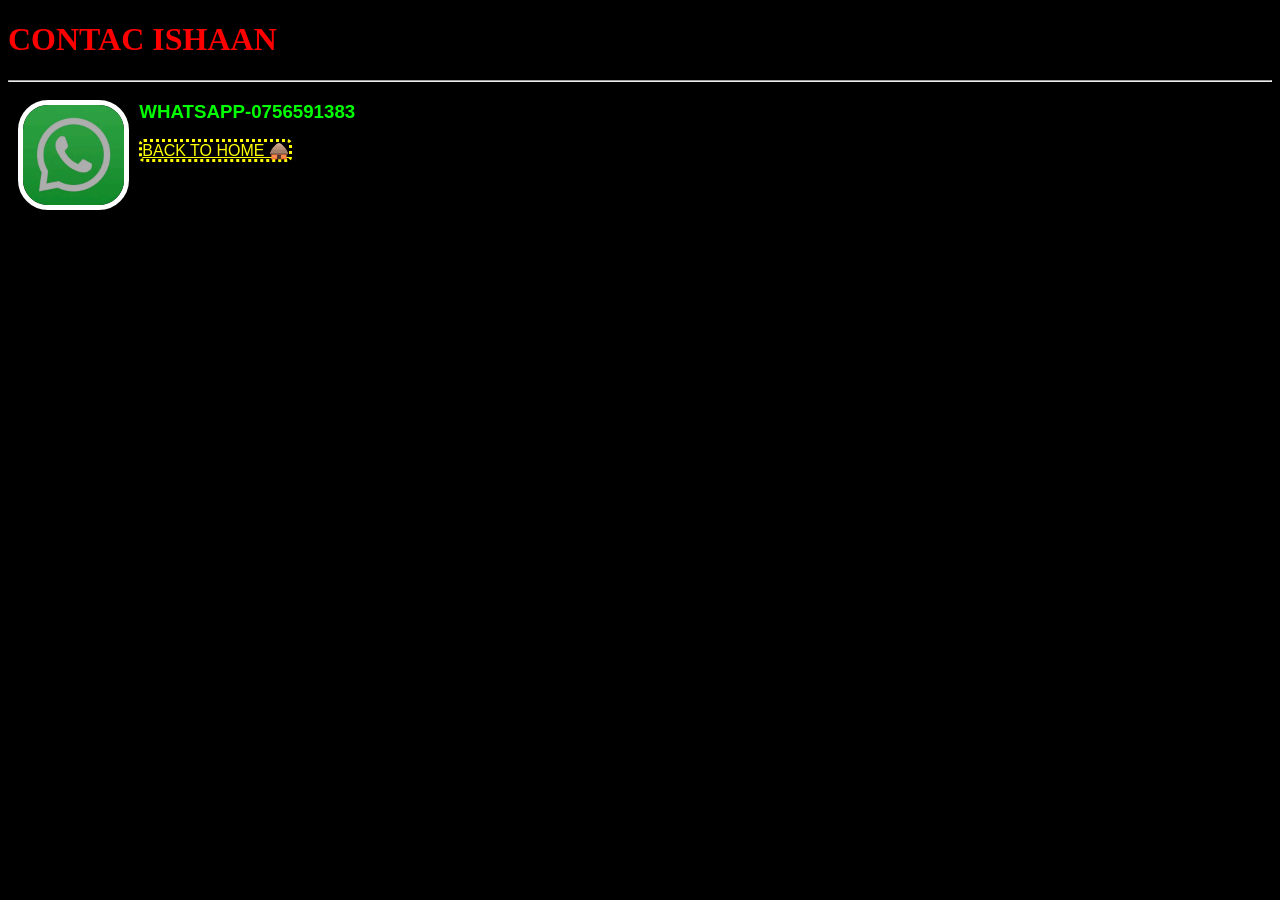
<file: my 2nd css web/contac.html>
<!DOCTYPE html>
<html lang="en">
<head>
    <link rel="icon" type="image/png" href="img/LOGO.png">
    <link rel="stylesheet" href="style.css">
    <title>contac me</title>
</head>
<BODY>
    <h1 id="ch1">CONTAC ISHAAN</h1>
    <hr>
    <img id="im1" src="img/wp.png" height="100px">
   <h3 id="ch2">WHATSAPP-0756591383</h3>
<a href="index.html" id="ho1">BACK TO HOME 🛖</a>
</BODY>
</html>
</file>
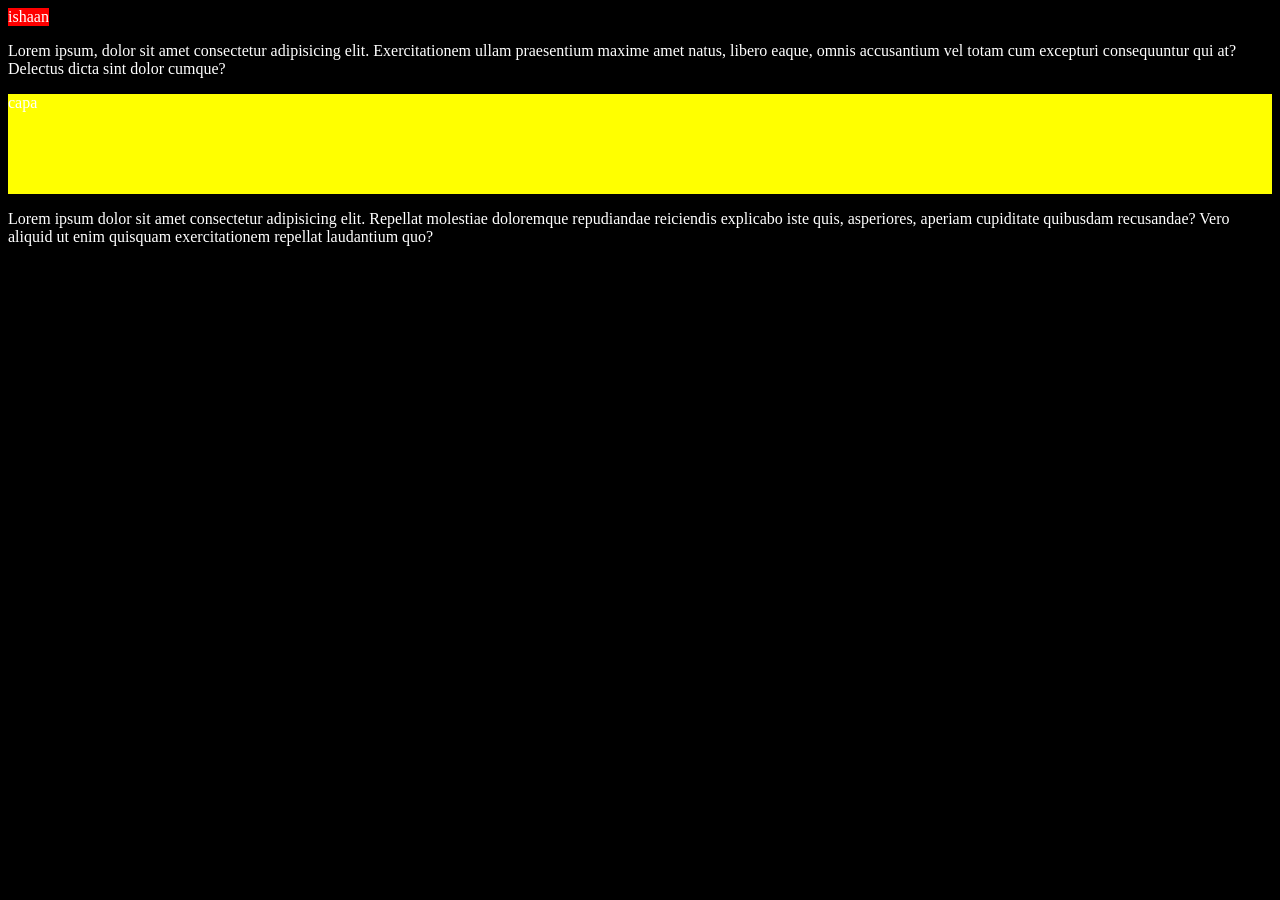
<file: my 2nd css web/div and span.html>
<!DOCTYPE html>
<html lang="en">
<head>
    <link rel="stylesheet" href="style.css">
    <meta charset="UTF-8">
    <meta name="viewport" content="width=device-width, initial-scale=1.0">
    <title>Document</title>
</head>
<body>
    <div id="d1">
        ishaan
    </div>
    <p style="color: white;">Lorem ipsum, dolor sit amet consectetur adipisicing elit. Exercitationem ullam praesentium maxime amet natus, libero eaque, omnis accusantium vel totam cum excepturi consequuntur qui at? Delectus dicta sint dolor cumque?</p>
    <span id="s1">
        capa
    </span>
    <p style="color: white;">Lorem ipsum dolor sit amet consectetur adipisicing elit. Repellat molestiae doloremque repudiandae reiciendis explicabo iste quis, asperiores, aperiam cupiditate quibusdam recusandae? Vero aliquid ut enim quisquam exercitationem repellat laudantium quo?</p>
</body>
</html>
</file>
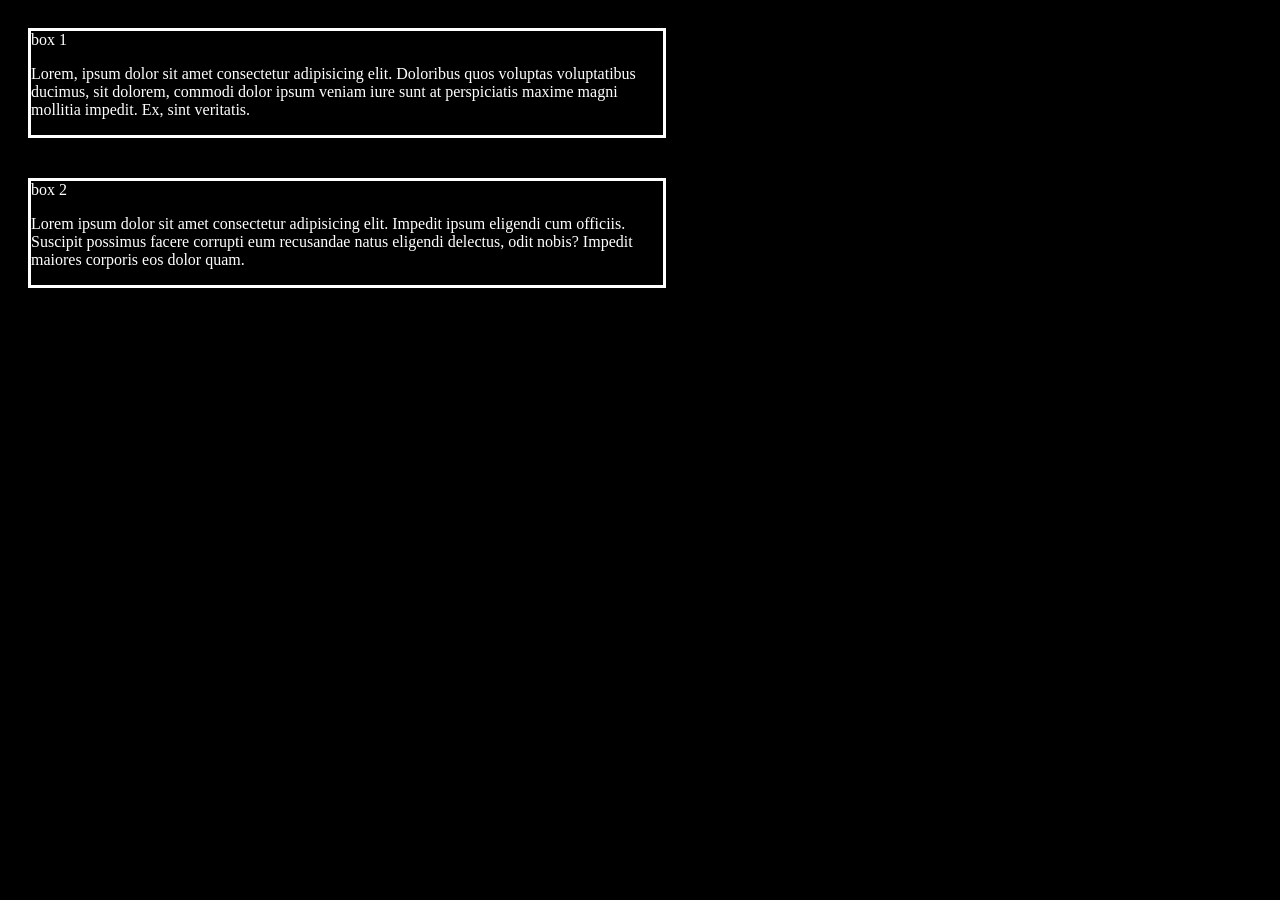
<file: my 2nd css web/div box.html>
<!DOCTYPE html>
    <html lang="en">
    <head>
        <link rel="stylesheet" href="style.css ">
        <meta charset="UTF-8">
        <meta name="viewport" content="width=device-width, initial-scale=1.0">
        <title>Document</title>
    </head>
    <body>
        <div class="box">box 1<p>Lorem, ipsum dolor sit amet consectetur adipisicing elit. Doloribus quos voluptas voluptatibus ducimus, sit dolorem, commodi dolor ipsum veniam iure sunt at perspiciatis maxime magni mollitia impedit. Ex, sint veritatis.</p></div>
        <div class="box">box 2 <p>Lorem ipsum dolor sit amet consectetur adipisicing elit. Impedit ipsum eligendi cum officiis. Suscipit possimus facere corrupti eum recusandae natus eligendi delectus, odit nobis? Impedit maiores corporis eos dolor quam.</p></div>
    </body>
    </html>
</file>
<file: my 2nd css web/style.css>
body{background-color: black;}
#h2p{ border-radius: 30px ; border: solid red;height: auto; color: red; text-shadow: 0px 0px 20px red; font-family: 'Franklin Gothic Medium', 'Arial Narrow', Arial, sans-serif; text-align: center;}
.ppo{margin: 100px;}
.goo{color: brown;}
.goooo{color: rgb(255, 11, 11);}
#he1{margin: 50px; font-family: impact; width: auto;max-height: 200px; text-align: center;}
#h1p{color: red; font-family: Impact, Haettenschweiler, 'Arial Narrow Bold', sans-serif; }
.ht1{text-shadow: 0px 0px 1px rgb(2, 252, 2); color: rgb(108, 223, 0);}
.ht2{text-shadow: 0px 0px 1px rgb(174, 255, 0); color: rgb(174, 255, 0);}
.ht3{text-shadow: 0px 0px 1px rgb(255, 153, 0); color: rgb(255, 153, 0);}
.ht4{text-shadow: 0px 0px 1px rgb(255, 204, 0); color: rgb(255, 204, 0);}
#ch1{color:rgb(255, 0, 0); font-family:Impact, Haettenschweiler, 'Arial Narrow Bold', sans-serifS}
#ch2{text-shadow: 0PX 0PX 2PX rgb(0, 0, 0); color: rgb(0, 255, 0);font-family: Impact, Haettenschweiler, 'Arial Narrow Bold', sans-serif;}
#im1{border-radius: 30px; float: left; margin: 10px;border: solid 5px rgb(255, 255, 255);}
#ho1{border-radius: 5px; border: dotted yellow ; color: yellow; font-family: Impact, Haettenschweiler, 'Arial Narrow Bold', sans-serif;}
#IM2{float: left; margin: 20px; border: solid white; border-radius: 30px;}
#AB1{text-shadow: 0px 0px 5px yellow; color: yellow; font-family: cursive;}
#HO2{border-radius: 5px; border: dotted rgb(0, 242, 0); color: rgb(10, 255, 10); font-family: Impact, Haettenschweiler, 'Arial Narrow Bold', sans-serif;}
#IM3{ margin: 30px; height: 60px;border-radius: 20px;}
.LI1{text-shadow: 0px 0PX 5px rgb(255, 0, 0); color: RED; border: SOLID RED 3PX; border-radius: 5px;}
.LI2{text-shadow: 0px 0PX 5px rgb(64, 0, 255); color:blue; border: SOLID BLUE 3PX; border-radius: 5px;}
.LI3{text-shadow: 0px 0PX 5px rgb(255, 0, 162); color: rgb(231, 16, 134); border: SOLID rgb(231, 16, 134) 3PX; border-radius: 5px;}
.YT1{color: rgb(254, 254, 5); font-family: Impact;}
#YT4{font-family: Impact;}
#LG1{height: auto; max-width: 210px; border-radius: 30px; border: solid white 4px; margin: 10px; margin-top: 50px;}
#pr1{text-align: left; width: auto;height: auto; text-shadow: 0px 0px 10px rgb(79, 5, 5); color: rgb(255, 255, 255); font-family:system-ui, -apple-system, BlinkMacSystemFont, 'Segoe UI', Roboto, Oxygen, Ubuntu, Cantarell, 'Open Sans', 'Helvetica Neue', sans-serif;}
#ST1{margin-left: 30px;border: dotted rgb(0, 255, 0); border-radius: 5px;}
#MA1{margin-left: 15PX; color: WHITE;}
#he1{border-radius: 10px;}
#h4t{text-align: center; height: auto; width:auto ; color: white; font-family: 'Lucida Sans', 'Lucida Sans Regular', 'Lucida Grande', 'Lucida Sans Unicode', Geneva, Verdana, sans-serif;}
#h2y{margin-left: 30PX;} 
#po{
    color: rgb(4, 192, 255) ;
    font-family: Impact, Haettenschweiler, 'Arial Narrow Bold', sans-serif;
    text-align: center;
    margin: 30px;
    margin-top: 30px;
    height: auto;
    width: auto;

    text-shadow: 0px 0px 10px rgb(1, 115, 255) ;

}
#SP1{
    color: white;
   margin-left: 50PX;
   font-family: Impact, Haettenschweiler, 'Arial Narrow Bold', sans-serif;
   border: solid 2px red;
   border-radius: 20px;
   text-shadow: 0px 0px 30px red;
}
#d1{
    background-color: red;
    color: white;
    display: inline-block;
}
#s1{
    background-color: yellow;
    color: white;
    height: 100px;
    display: block;
}
.box{
    color: white;
    border: 3px white solid;
    height: auto;
    width: 50%;
    float: left;
    margin: 20px;
}
</file>
